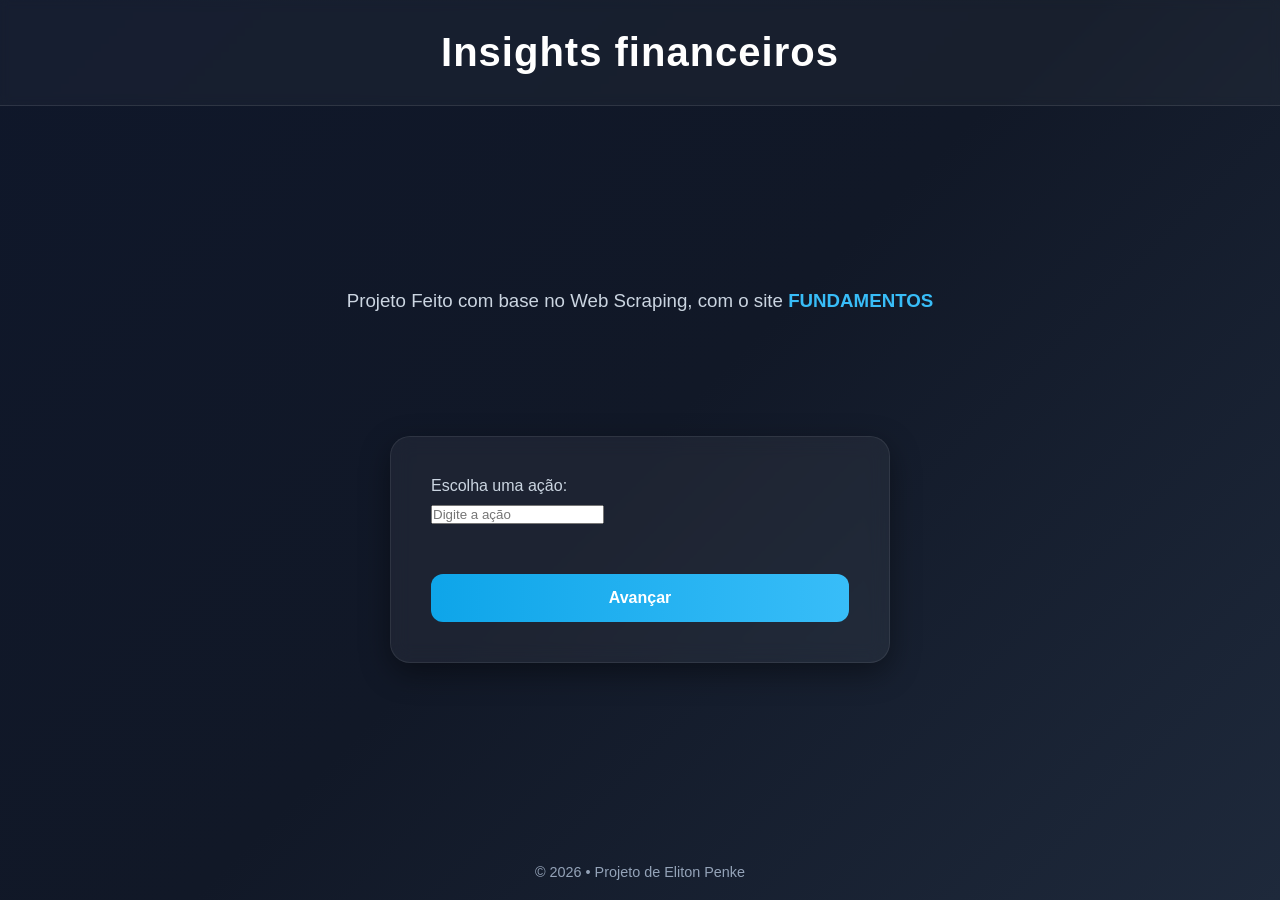
<file: app/templates/index.html>
<!DOCTYPE html>
<html lang="pt-BR">
<head>
    <meta charset="UTF-8">
    <meta name="viewport" content="width=device-width, initial-scale=1.0">
    <link rel="stylesheet" href="../static/css/style.css">   
<title>Projeto Web Scraping</title>
</head>
<body>
    <header>
        <h1>Insights financeiros</h1>
    </header>

    <main>
         <div class="info-projeto">
                <h3>Projeto Feito com base no Web Scraping, com o site <a href="https://www.fundamentus.com.br/">FUNDAMENTOS</a></h2>
            </div>


       <div class="container">

<!-- aqui o forms é para conversar com o backend, enviando todos esse inputs, do metodo post de enviar dados -->


        <form action="/buscar" method="post">       
            <p>Escolha uma ação:</p>
            <div>

                <!-- o 'name' é a identificação de etique dos dados -->
                <input class type="text" name="acao" placeholder="Digite a ação" required>

            <!-- aqui ele envia em si os dados -->
            <div type="submit" class="botao">  
                <button type="submit" class="botao">Avançar</button>
            </div>
        </form>
       </div>
    </main>

    <footer>
                © 2026 • Projeto de Eliton Penke
    </footer>
</body>
</html>
</file>
<file: app/static/css/style.css>
*{
margin: 0;
padding: 0;
box-sizing: border-box;
font-family: Arial, Helvetica, sans-serif;
}

body{
background: linear-gradient(135deg, #0f172a, #111827, #1e293b);
min-height: 100vh;
color: white;
display: flex;
flex-direction: column;
}

header{
padding: 30px;
text-align: center;
border-bottom: 1px solid rgba(255,255,255,0.1);
background: rgba(255,255,255,0.03);
backdrop-filter: blur(5px);
}

header h1{
font-size: 2.5rem;
color:  #ffffff;
letter-spacing: 1px;
}

.info-projeto{
margin-bottom: 120px;
text-align: center;
max-width: 700px;
}

.info-projeto h3{
font-weight: normal;
color: #cbd5e1;
line-height: 1.5;
}

.info-projeto a{
color: #38bdf8;
text-decoration: none;
font-weight: bold;
}

.info-projeto a:hover{
text-decoration: underline;
}


h3 a {
text-decoration: none;
color: #ffffff;
}

main{
flex: 1;
display: flex;
flex-direction:column;
justify-content: center;
align-items: center;
padding: 40px 20px;
}

.container{
width: 100%;
max-width: 500px;

background: rgba(255,255,255,0.05);
border: 1px solid rgba(255,255,255,0.08);

padding: 40px;
border-radius: 20px;

backdrop-filter: blur(10px);

box-shadow:
0 10px 30px rgba(0,0,0,0.4);
}

.container h3{
font-size: 1.4rem;
margin-bottom: 20px;
color: #f8fafc;
line-height: 1.5;
}

.container p{
margin-bottom: 10px;
color: #cbd5e1;
font-size: 1rem;
}

select{
width: 100%;
padding: 15px;

border: none;
border-radius: 12px;

background: #1e293b;
color: white;

font-size: 1rem;

outline: none;

transition: 0.3s;
}

select:hover{
background: #273449;
}

.botao{
margin-top: 25px;
}

button{
width: 100%;
padding: 15px;

border: none;
border-radius: 12px;

background: linear-gradient(90deg, #0ea5e9, #38bdf8);

color: white;
font-size: 1rem;
font-weight: bold;

cursor: pointer;

transition: 0.3s;
}

button:hover{
transform: translateY(-2px);
box-shadow: 0 8px 20px rgba(14,165,233,0.4);
}

footer{
text-align: center;
padding: 20px;
color: #94a3b8;
font-size: 0.9rem;
}
</file>
